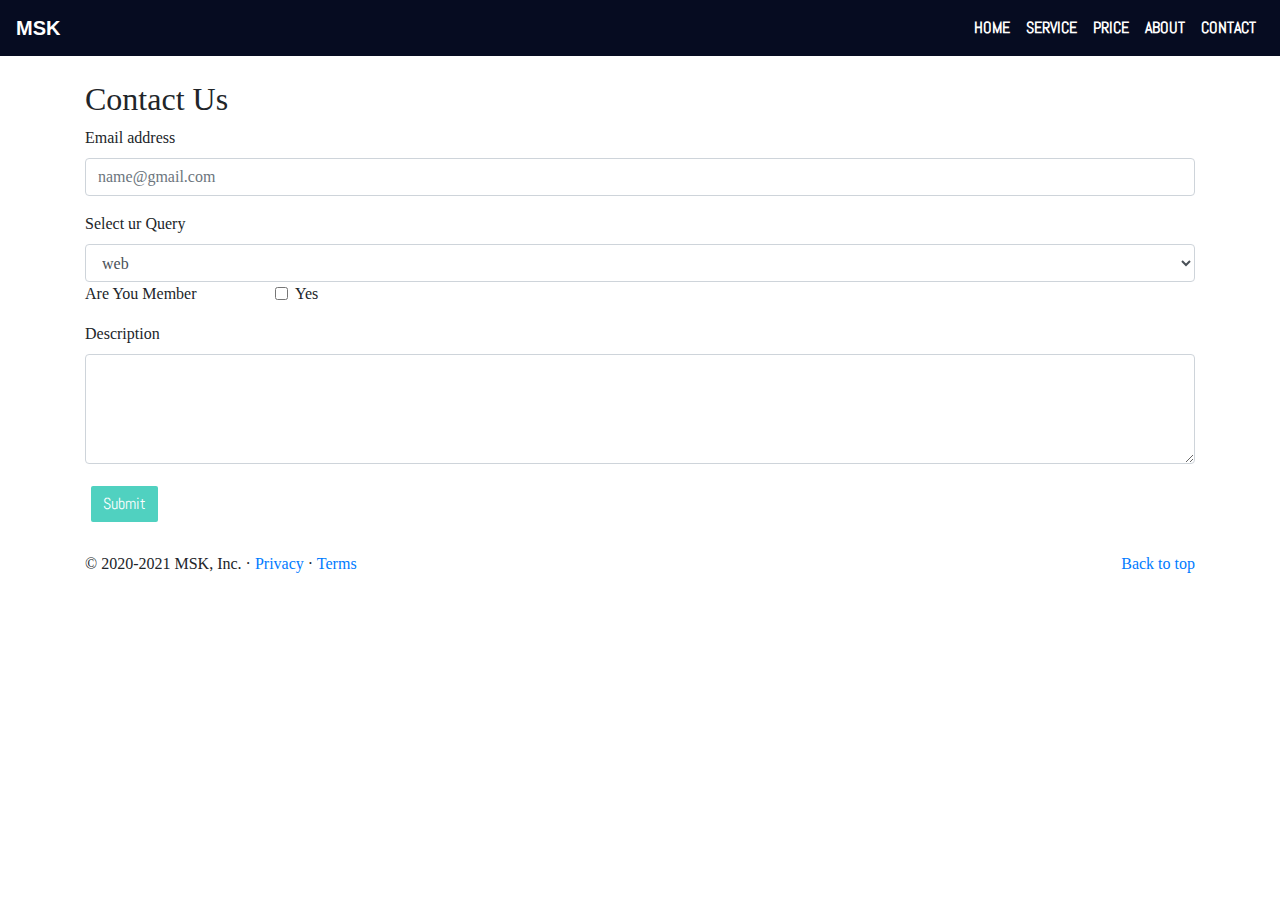
<file: contact.html>
<!doctype html>
<html lang="en">

<head>
    <!-- Required meta tags -->
    <meta charset="utf-8">
    <meta name="viewport" content="width=device-width, initial-scale=1, shrink-to-fit=no">

    <link rel="stylesheet" href="./css/style.css">

    <link rel="stylesheet" href="https://cdnjs.cloudflare.com/ajax/libs/font-awesome/4.7.0/css/font-awesome.min.css">

    <!-- Bootstrap CSS -->
    <link rel="stylesheet" href="https://stackpath.bootstrapcdn.com/bootstrap/4.5.2/css/bootstrap.min.css" integrity="sha384-JcKb8q3iqJ61gNV9KGb8thSsNjpSL0n8PARn9HuZOnIxN0hoP+VmmDGMN5t9UJ0Z" crossorigin="anonymous">


    <title>Msk world</title>
</head>

<body>
    <nav class="navbar navbar-expand-lg  " style=" background:  #060c21;">
        <a class="navbar-brand font-weight-bold " href="#">MSK</a>
        <button class="navbar-toggler" type="button" data-toggle="collapse" data-target="#navbarSupportedContent" aria-controls="navbarSupportedContent" aria-expanded="false" aria-label="Toggle navigation">
            <span class="navbar-toggler-icon"></span>
        </button>

        <div class="collapse navbar-collapse" id="navbarSupportedContent">
            <ul class="navbar-nav ml-auto text-uppercase">
                <li class="nav-item ">
                    <a class="nav-link" href="index.html">Home <span class="sr-only">(current)</span></a>
                </li>
                <li class="nav-item">
                    <a class="nav-link" href="service.html">Service</a>
                </li>
                <li class="nav-item">
                    <a class="nav-link" href="price.html">Price</a>
                </li>
                <li class="nav-item ">
                    <a class="nav-link" href="about.html">About</a>
                </li>
                <li class="nav-item active">
                    <a class="nav-link" href="contact.html">Contact</a>
                </li>
            </ul>
        </div>
    </nav>


    <!----- Contact form-->

    <div class="container my-4">
        <h2>Contact Us</h2>
        <form>
            <div class="form-group">
                <label for="exampleFormControlInput1">Email address</label>
                <input type="email" class="form-control" id="exampleFormControlInput1" placeholder="name@gmail.com">
            </div>

            <div class="form-group">
                <label for="exampleFormControlSelect1">Select ur Query</label>
                <select class="form-control" id="exampleFormControlSelect1">
                <option>web</option>
                <option>Java</option>
                <option>Python</option>
                <option>JavaScript</option>
                <option>Ruby</option>
                <option>None</option>
              </select>
                <div class="form-group row">
                    <div class="col-sm-2">Are You Member</div>
                    <div class="col-sm-10">
                        <div class="form-check">
                            <input class="form-check-input" type="checkbox" id="gridCheck1">
                            <label class="form-check-label" for="gridCheck1">
                      Yes
                    </label>
                        </div>
                    </div>
                </div>
            </div>
            <div class="form-group">
                <label for="exampleFormControlTextarea1">Description</label>
                <textarea class="form-control" id="exampleFormControlTextarea1" rows="4"></textarea>
            </div>
            <button type="button" class="btn btn-primary">Submit</button>
        </form>
    </div>
    <footer class="container">
        <p class="float-right"><a href="#">Back to top</a></p>
        <p>© 2020-2021 MSK, Inc. · <a href="#">Privacy</a> · <a href="#">Terms</a></p>
    </footer>

</body>

</html>
</file>
<file: css/style.css>
@import url('../css/fonts.css');
    * {
        margin: 0;
        padding: 0;
        box-sizing: border-box;
    }
    /*.......... Global....variable.....*/
    
     :root {
        /*      Theme colors        */
        --text-gray: #3f4954;
        --text-light: #686666da;
        --bg-color: #0f0f0f;
        --white: #ffffff;
        --midnight: #104f55;
        /* gradient color   */
        --sky: linear-gradient(120deg, #a1c4fd 0%, #c2e9fb 100%);
        /*      theme font-family   */
        --Abel: 'Abel', cursive;
        --Anton: 'Anton', cursive;
        --Josefin: 'Josefin', cursive;
        --Lexend: 'Lexend', cursive;
        --Livvic: 'Livvic', cursive;
    }
    
    a {
        text-decoration: none;
    }
    
    a:hover {
        text-decoration: none;
    }
    
    li {
        list-style: none;
    }
    
    .container {
        font-family: var(--Josefin);
    }
    /*............ Global variabl...  xx...*/
    /*............ Header section....*/
    
    .header {
        width: 100%;
        height: 100vh;
        background-image: linear-gradient(rgba(0, 168, 255, 0.3), rgba(0, 168, 255, 0.3)), url('../image/2.jpg');
        background-repeat: no-repeat;
        background-size: 100% 100%;
        clip-path: polygon(100% 0%, 100% 77%, 50% 100%, 0 75%, 0 0);
        position: relative;
    }
    
    .header:before {
        content: "";
        position: absolute;
        top: 0%;
        bottom: 0%;
        right: 0%;
        left: 0%;
        opacity: .4;
        z-index: -1;
        background: linear-gradient(to right, #1e5799 0%, #3ccdbb 0%, #16c9f6 100%);
    }
    
    .nav:before {
        content: "";
        position: absolute;
        top: 0%;
        bottom: 0%;
        right: 0%;
        left: 0%;
        opacity: .4;
        z-index: -1;
        background: linear-gradient(to right, #1e5799 0%, #3ccdbb 0%, #16c9f6 100%);
    }
    
    .nav-item a {
        color: #f3eaea;
        font-weight: bold;
        font-family: var(--Abel);
    }
    
    .nav-item a:hover {
        color: #0e2981;
    }
    
    .header-section {
        width: 100%;
        text-align: center;
        color: white;
        height: inherit;
        position: relative;
    }
    
    .header-buttons a {
        border: 1px solid #fff;
        border-radius: 100px;
        padding: 6px 12px;
        margin: 0 5px;
        outline: none;
        font-family: var(--Livvic);
        color: white;
        font-weight: 1rem;
        font-weight: 400;
    }
    
    .header-buttons a:hover {
        text-decoration: none;
        color: #50d1c0;
        background: #fff;
        box-shadow: 0 0 20px 0 rgba(0, 0, 0, .3);
    }
    /*............ navbar End.....XXX...*/
    /*.......Contact css..*/
    
    .navbar a {
        color: white;
    }
    
    .btn {
        background-color: #50d1c0!important;
        border: 2px solid#fff!important;
        padding: 0, 6px, 0, 6px!important;
        margin: 4px!important;
        font-weight: 10px;
        font-family: var(--Abel);
    }
    
    .form-group {
        font-family: var(--Josefin);
        font-weight: 300;
    }
    /*.......Contact end css...*/
    /*.....Header Section...*/
    
    .section-div {
        width: 100%;
        height: auto;
        position: absolute;
        top: 50%;
        left: 50%;
        transform: translate(-50%, -50%);
        -ms-transform: translate(-50%, -50%);
        -webkit-transform: translate(-50%, -50%);
        font-size: 1.3rem;
        padding: 10px 0 20px 0;
        color: white;
        font-family: var(--Josefin)
    }
    /*.....Header Section end...*/
    /*.........font awosome header extra....*/
    
    .header-extradiv {
        width: 100%;
        height: 100%;
        text-align: center;
        margin: 100px 0;
    }
    
    .extra-div {
        background: white;
        border: medium none;
        padding: 50px!important;
        border-radius: 3px;
        transition: 0.3s;
    }
    
    .extra-div h2 {
        font-size: 0.9rem;
        margin: 20px 0 15px 0;
        font-weight: bold;
        line-height: 1.1;
        word-spacing: 4px;
        font-family: var(--Lexend);
    }
    
    .extra-div p {
        font-family: var(--Josefin);
    }
    
    .extra-div:hover {
        box-shadow: 0 0 20px 0 rgba(0, 0, 0, .3);
        transform: translateY(-20px);
    }
    /*   font awosome headerExtra....END ..XXX.....*/
    /*........Extra section Header.....*/
    
    .serviceoffer {
        background: #f7f7f9;
        padding: 50px 0;
        margin-bottom: 50px;
    }
    
    .heading {
        margin-bottom: 50px;
    }
    
    .heading h1 {
        font-family: var(--Josefin);
        font-size: 1.5rem;
        font-weight: 600;
        text-transform: uppercase;
    }
    
    .heading p {
        font-family: var(--Lexend);
        font-weight: 200;
    }
    
    .service-div {
        background: white;
        border: medium none;
        padding: 50px!important;
        border-radius: 3px;
        transition: 0.3s;
    }
    
    .names {
        font: bold;
        text-transform: uppercase;
        font-family: var(--Abel);
    }
    
    .service-div h3 {
        font-family: var(--Abel);
        font: bold;
        text-transform: uppercase;
    }
    
    .service-div p {
        font-family: var(--Josefin);
    }
    
    .servic-icons {
        align-items: center;
        justify-content: center;
        display: flex;
        color: #2fccd0;
    }
    
    .progress {
        height: 0.6rem!important;
        margin-bottom: 25px!important;
    }
    /*.....Blog Carousel   */
    
    .blog {
        height: 100vh;
        width: 100%;
        background-image: url('../image/Abract01.png');
        background-size: 65%;
        background-repeat: no-repeat;
        background-position: right;
    }
    
    .blog-post .blog-content {
        display: flex;
        flex-direction: column;
        text-align: center;
        width: 80%;
        margin: 2rem 2rem;
        box-shadow: 0 15px 20px rgba(0, 0, 0, 0.2);
        height: 70vh;
    }
    
    .blog-post {
        padding-top: 1rem;
        background-size: 100% 100%;
    }
    
    .blog-tittle {
        padding: 2rem 0;
    }
    
    .btn-blog {
        border: 1px solid #fff;
        border-radius: 80px;
        padding: 6px 12px;
        margin: 0 5px;
        outline: none;
        font-family: var(--Livvic);
        font-weight: 1rem;
        font-weight: 400;
    }
    
    .blog-tittle h3 {
        font-family: var(--Josefin);
        font: bold;
    }
    
    .blog-content span {
        display: block;
        font-family: var(--Josefin);
    }
    /*......Project...*/
    
    .project-work {
        width: 100%;
        margin: 100px 0;
        height: 60vh;
    }
    
    .project-work .container {
        padding: 4rem;
        height: 10vh;
    }
    
    .project-work h1 {
        font-size: 2rem;
        text-align: center;
    }
    /*------Selling Price----*/
    
    .pricing {
        width: 100%;
        height: 100vh;
        padding: 40px;
        position: relative;
        font-family: var(--Josefin);
    }
    
    .lead {
        font-family: var(--Josefin);
        font-weight: 200;
    }
    
    .pricing:before {
        content: "";
        position: absolute;
        top: 0%;
        bottom: 0%;
        right: 0%;
        left: 0%;
        z-index: -1;
        background: linear-gradient(160deg, #16c9f6 55%, #fff 0%);
    }
    
    .money {
        font-size: 40px;
        line-height: 1;
        color: #1e5799;
    }
    
    .card {
        box-shadow: 0 0 20px 0 rgba(0, 0, 0, .3);
    }
    
    .card:hover {
        transform: translateY(-20px);
        box-shadow: 0 0 20px 0 rgba(0, 0, 0, .3);
    }
    
    .card:hover .card-header,
    .card:hover .money {
        color: #50d1c0;
    }
    
    .card-footer a {
        border: 1px solid#50d1c0;
        border-radius: 80px;
        padding: 3px 10px;
        margin: 0 5px;
        text-decoration-color: #0f0f0f;
        outline: none;
        font-family: var(--Livvic);
        font-weight: 1rem;
        font-weight: 400;
    }
    
    .card-footer a:hover {
        text-decoration: none;
    }
    
    .card-header {
        font-size: 20px;
    }
    
    .card-tittle {
        margin: 2rem 0!important;
        padding: 20rem 0rem!important;
    }
    
    .card-body {
        padding: 30px 0px!important;
    }
    
    .card-body li {
        margin: 6px 0;
        font-weight: 300;
        font-size: 15px;
        line-height: 1.6;
        color: #606060;
    }
    /*.... Card ending or pricing ending  */
    /*   client..Feedback  */
    
    .blogextra {
        height: 100vh;
        width: 100%;
        background-image: url('../image/6.jpg');
        background-size: 100% 100%;
        background-repeat: no-repeat;
        background-position: right;
    }
    
    .blog-postdiv .blog-content {
        display: flex;
        flex-direction: column;
        text-align: center;
        width: 80%;
        margin: .6rem 2rem;
        box-shadow: 0 15px 20px rgba(0, 0, 0, 0.2);
        height: 70vh;
    }
    
    .blog-postdiv {
        padding-top: 1rem;
        background-size: 100% 100%;
    }
    
    .blog-tittlediv {
        padding: 0rem .3rem;
        margin: .3rem;
    }
    
    .blog-postdiv h1 {
        font-size: 18px;
    }
    
    .blog-tittlediv p {
        font-size: 13px;
        margin: .2rem;
    }
    
    .blog-tittlediv h2 {
        font-size: 13px;
    }
    
    .icons {
        color: #0e2981;
    }
    /*servise  */
    
    .header-extraser {
        margin: 16px;
        padding: 0;
        min-height: 78vh;
        background: #060c21;
        font-family: var(--Abel)
    }
    
    .part-div {
        position: relative;
        width: 90%;
        grid-template-columns: repeat(auto-fill, minmax(260px, 1fr));
        grid-auto-rows: auto;
    }
    
    .part-ser {
        position: relative;
        height: 300px;
        background: #060c21;
        display: flex;
        justify-content: center;
        align-items: center;
        border: .1px solid#000;
        margin: 2px 0 0;
    }
    
    .part-ser .part:before {
        content: '';
        position: absolute;
        top: -2px;
        left: -2px;
        right: -2px;
        bottom: -2px;
        transform: skew(2deg, 2deg);
        z-index: -1;
        background: #fff;
    }
    
    .part {
        position: relative;
        padding: 20px;
    }
    
    .part h2 {
        position: absolute;
        top: -60px;
        right: 20px;
        margin: 0;
        padding: 0;
        font-size: 10em;
        color: rgba(255, 255 255, .05, );
        transition: 0.5s;
    }
    
    .part-ser:hover .part h2 {
        top: -140px;
    }
    
    .part h3 {
        margin: 0 0 10px;
        padding: 0;
        font-size: 24px;
        font-weight: 500;
        color: #fff;
    }
    
    .part p {
        margin: 0;
        padding: 0;
        color: #fff;
        font-size: 15px;
    }
    
    .part a {
        position: relative;
        margin: 20px 0 0;
        padding: 8px 15px;
        text-decoration: none;
        border: 1px solid#fff;
        display: inline-block;
        color: #fff;
        transition: 0.5s;
        transform: translateY(-40px);
        opacity: 0;
        visibility: hidden;
    }
    
    .part-ser:hover .part a {
        transform: translateY(0);
        opacity: 1;
        visibility: visible;
    }
    
    .part-ser .part a:hover {
        color: #000;
        background: #fff;
        text-decoration: none;
    }
</file>
